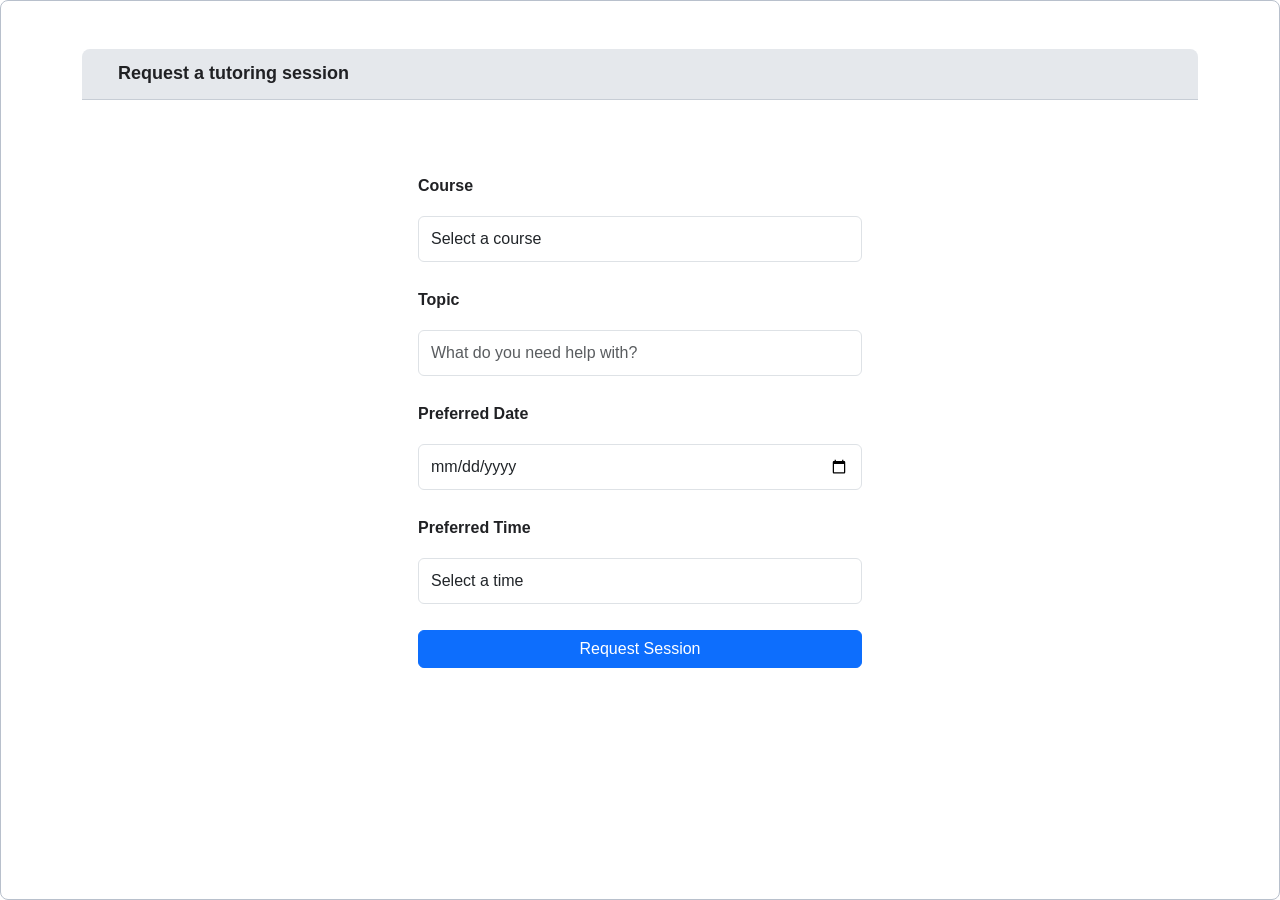
<file: request-form.html>
<html>

<head>
    <meta name="viewport" content="width=device-width, initial-scale=1">
<link href="https://cdn.jsdelivr.net/npm/bootstrap@5.3.3/dist/css/bootstrap.min.css" rel="stylesheet">
<link rel="stylesheet" href="css/styles.css">  
</head>

<body>
    <main class="container py-5">
        <h1>Request a tutoring session</h1>
            
       
<form class="request-form" action="process-request.php" method="post">

    <label for="course" class="form-label">Course</label>
    <select id="course" name="course" class="form-control" required>
        <option value="">Select a course</option>
        <option value="IS 6465">IS 6465</option>
        <option value="IS 6495">IS 6495</option>
        <option value="IS 6570">IS 6570</option>
    </select>

    <label for="topic" class="form-label mt-3">Topic</label>
    <input type="text" id="topic" name="topic"
           class="form-control" maxlength="120"
           placeholder="What do you need help with?" required>

    <label for="preferreddate" class="form-label mt-3">
        Preferred Date
    </label>
    <input type="date" id="preferreddate" name="preferreddate"
           class="form-control" required>

    <label for="preferredtime" class="form-label mt-3">
        Preferred Time
    </label>
    <select id="preferredtime" name="preferredtime"
            class="form-control" required>
        <option value="">Select a time</option>
        <option value="Morning">Morning</option>
        <option value="Afternoon">Afternoon</option>
        <option value="Evening">Evening</option>
    </select>

    <button type="submit" class="btn btn-primary mt-3">
        Request Session
    </button>

</form>

    </main>
</body>

</html>
</file>
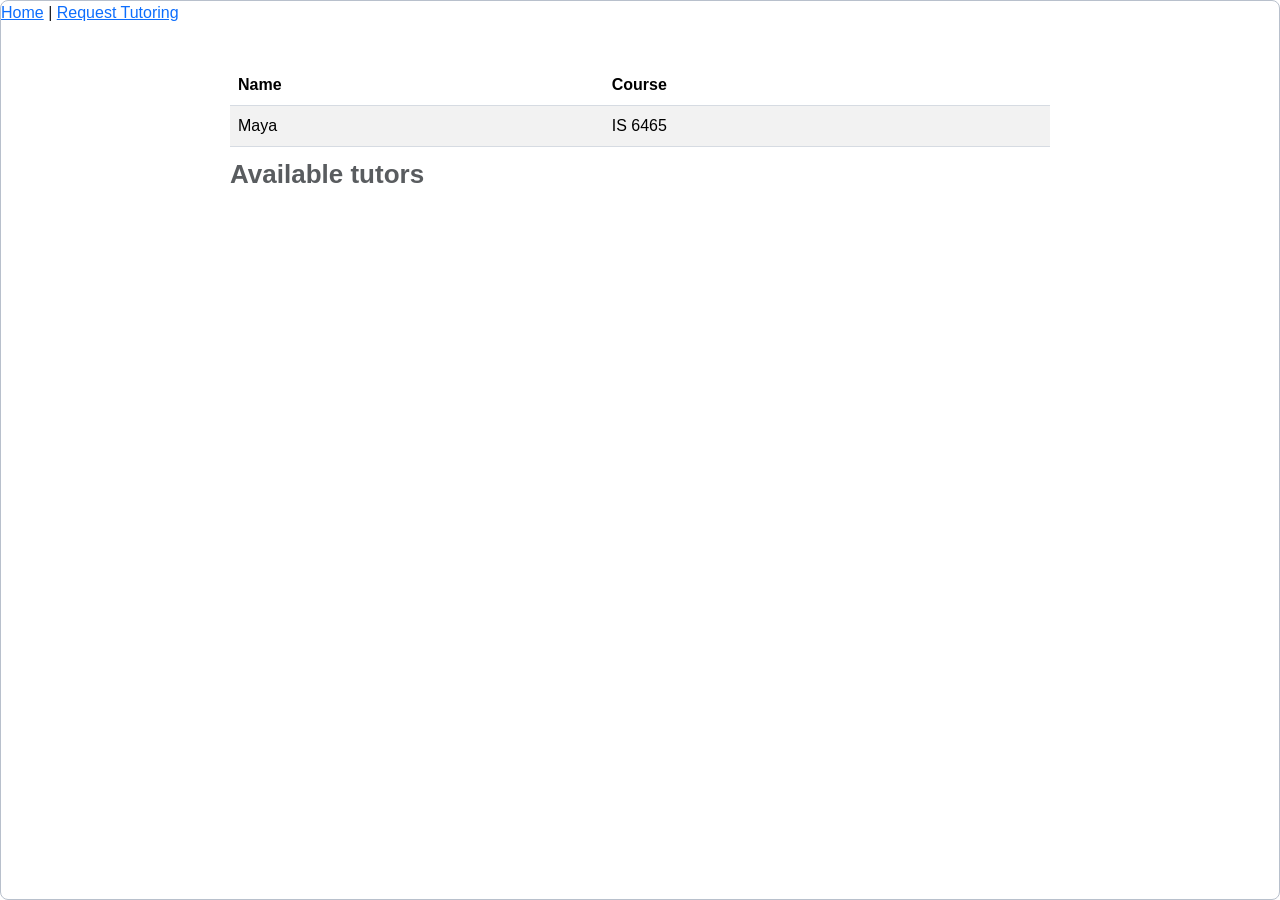
<file: tutors.html>
<!doctype html>
<html lang="en">
<head>
  <meta charset="utf-8">
  <meta name="viewport" content="width=device-width, initial-scale=1">
  <link href="https://cdn.jsdelivr.net/npm/bootstrap@5.3.3/dist/css/bootstrap.min.css" rel="stylesheet">
  <link rel="stylesheet" href="css/styles.css">
  <title>Available Tutors</title>
</head>
 <body>
  <nav class="mb-3">
  <a href="index.html">Home</a> |
  <a href="request-form.html">Request Tutoring</a>
</nav>

  <table class="table table-striped">
    <caption>Available tutors</caption>
    <thead>
      <tr>
        <th>Name</th>
        <th>Course</th>
      </tr>
    </thead>
    <tbody>
      <tr>
        <td>Maya</td>
        <td>IS 6465</td>
      </tr>
    </tbody>
  </table>
 
</body>
</html>
</file>
<file: css/styles.css>
/* Peer Tutoring Hub
   Shared stylesheet for tutoring.html, request-form.html, and tutors.html
*/

* {
    box-sizing: border-box;
}

body {
    margin: 0;
    font-family: Arial, Helvetica, sans-serif;
    color: #202124;
    background-color: #ffffff;
    border: 1px solid #b8c0cc;
    border-radius: 8px;
    min-height: 100vh;
}

.welcome-page {
    min-height: 100vh;
    display: flex;
    align-items: center;
    justify-content: center;
    background: linear-gradient(135deg, #f8fbff 0%, #eaf3ff 100%);
    border: none;
    border-radius: 0;
}

.welcome-card {
    background: #fff;
    border-radius: 20px;
    box-shadow: 0 20px 40px rgba(15, 23, 42, 0.08);
    padding: 3rem;
}

.badge {
    display: inline-block;
    padding: 0.5rem 1rem;
    border-radius: 999px;
    background-color: #ffe4e6;
    color: #b42318;
    font-weight: 700;
    letter-spacing: 0.08rem;
    margin-bottom: 1rem;
}

.welcome-card h1 {
    font-size: clamp(2.5rem, 5vw, 4rem);
    font-weight: 800;
    color: #1f2937;
    margin-bottom: 1rem;
}

.text-accent {
    color: #dc3545;
}

.btn-danger {
    background-color: #dc3545;
    border-color: #dc3545;
}

.btn-danger:hover {
    background-color: #bb2d3b;
    border-color: #b02a37;
}

.btn-outline-secondary {
    border-width: 2px;
}

/* Page heading / top bar */
h1 {
    margin: 0;
    padding: 14px 36px;
    font-size: 18px;
    font-weight: 700;
    background-color: #e5e8ec;
    border-bottom: 1px solid #c7cdd5;
    border-radius: 8px 8px 0 0;
}

/* Request form */
form {
    max-width: 820px;
    margin: 0 auto;
    padding: 34px 28px 24px;
    display: grid;
    grid-template-columns: 1fr 1fr;
    column-gap: 64px;
    row-gap: 10px;
}

form br {
    display: none;
}

form label {
    font-size: 16px;
    font-weight: 700;
    margin-top: 10px;
}

label[for="course"] {
    grid-column: 1;
    grid-row: 1;
}

#course {
    grid-column: 1;
    grid-row: 2;
}

label[for="date"] {
    grid-column: 2;
    grid-row: 1;
}

#date {
    grid-column: 2;
    grid-row: 2;
}

select,
input,
textarea {
    width: 100%;
    min-height: 46px;
    padding: 10px 14px;
    font: inherit;
    color: #374151;
    background-color: #ffffff;
    border: 1px solid #aeb8c5;
    border-radius: 8px;
}

select:focus,
input:focus,
textarea:focus {
    outline: 2px solid #7aa7d9;
    outline-offset: 2px;
}

button {
    grid-column: 1;
    grid-row: 3;
    width: 224px;
    margin-top: 26px;
    padding: 12px 20px;
    font-size: 16px;
    font-weight: 700;
    color: #ffffff;
    background-color: #d60000;
    border: 0;
    border-radius: 8px;
    cursor: pointer;
}

button:hover {
    background-color: #b90000;
}

button:focus-visible {
    outline: 3px solid #111827;
    outline-offset: 3px;
}

/* Tutor table */
table {
    width: calc(100% - 80px);
    max-width: 820px;
    margin: 40px auto;
    border-collapse: collapse;
    background-color: #ffffff;
}

caption {
    margin-bottom: 18px;
    text-align: left;
    font-size: 26px;
    font-weight: 700;
}

th,
td {
    padding: 14px 16px;
    text-align: left;
    border-bottom: 1px solid #d6dbe2;
}

th {
    background-color: #eef1f4;
    font-weight: 700;
}

/* Responsive layout */
@media (max-width: 700px) {
    h1 {
        padding: 14px 20px;
    }

    form {
        grid-template-columns: 1fr;
        padding: 28px 20px;
        column-gap: 0;
    }

    label[for="course"],
    #course,
    label[for="date"],
    #date,
    button {
        grid-column: 1;
    }

    label[for="course"] {
        grid-row: 1;
    }

    #course {
        grid-row: 2;
    }

    label[for="date"] {
        grid-row: 3;
        margin-top: 18px;
    }

    #date {
        grid-row: 4;
    }

    button {
        grid-row: 5;
        width: 100%;
    }

    table {
        width: calc(100% - 40px);
    }

    .request-form {
        max-width: 42rem;
        padding: 2rem;
        background-color: fffff;
    }

}

/* Lab 3 - Tutoring Request Form Layout */
.request-form {
    display: flex;
    flex-direction: column;
    gap: 10px;
    max-width: 500px;
    margin: 30px auto;
}

.request-form label,
.request-form input,
.request-form select,
.request-form button {
    width: 100%;
}

.request-form button {
    margin-top: 15px;
}
</file>
